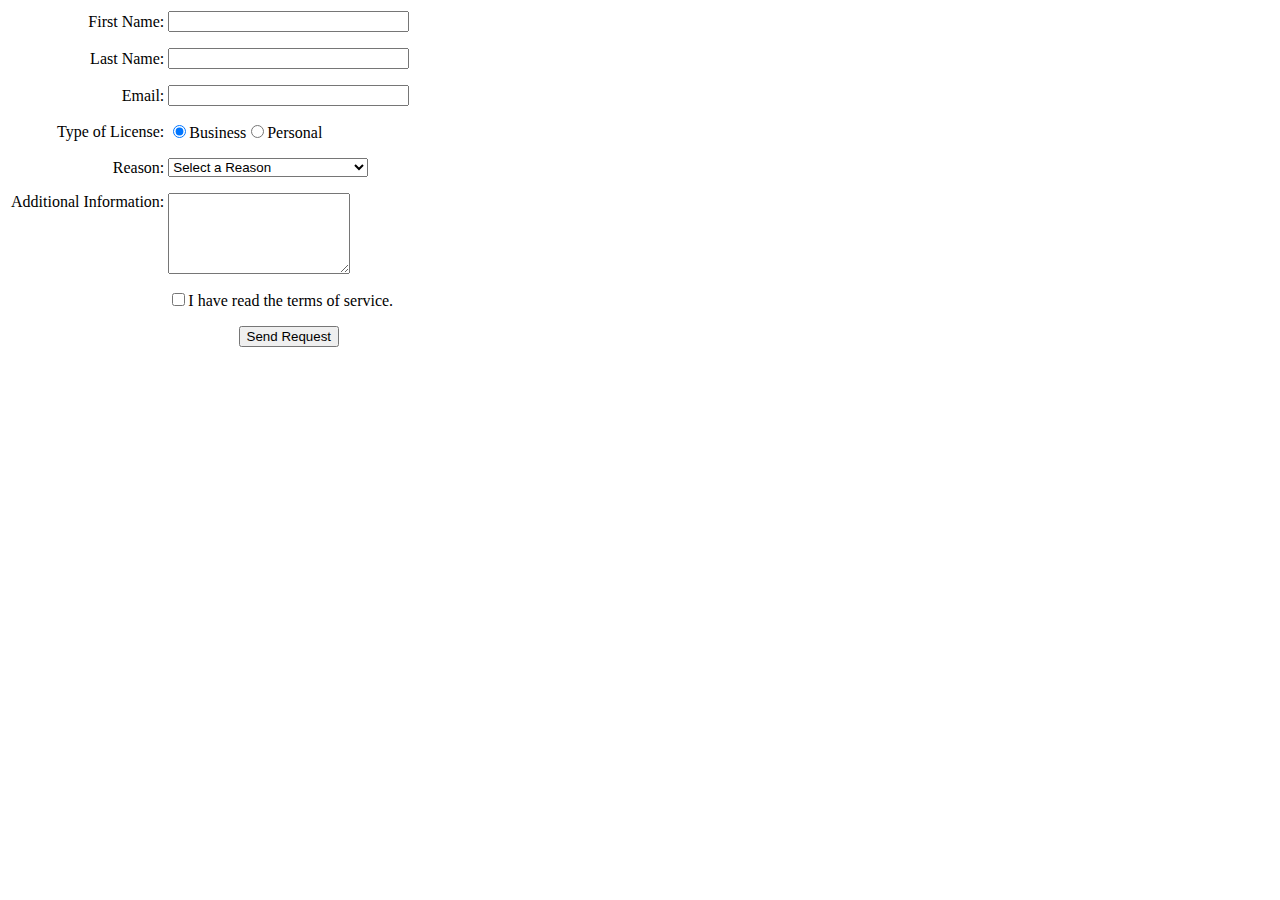
<file: Contact Us Form/contactUs.html>
<!DOCUMENT html>
<html>
<head>
    <title>Contact Us Form Lab</title>
</head>
<body>
    <form action="#" method="post">
        <table>
            <tbody>
                <tr>
                    <td style="text-align: right"><label id="FirstNameLabel" for "FirstName">First Name: </label></td>
                     <td><input id="FirstName" name="FirstName" type="text" size="27"/></td>
                </tr>
                <tr>
                    <td style="height: 10px"></td>
                    <td></td>
                </tr>
                <tr>
                    <td style="text-align: right"><label id="LastNameLabel" for "LastName">Last Name: </label></td>
                    <td><input id="LastName" name="LastName" type="text" size="27"/></td>
                </tr>
                <tr>
                    <td style="height: 10px"></td>
                    <td></td>  
                </tr>
                <tr>
                    <td style="text-align: right"><label id="EmailLabel" for "EmailAddress"></label>Email: </label></td>
                    <td><input id="EmailAddress" name="EmailAddress" type="text" size="27"/></td>
                </tr>
                <tr>
                    <td style="height: 10px"></td>
                    <td></td>  
                </tr>
                <tr>
                    <td style="text-align: right"><label id="LicenseType" for "LicenseType"></label>Type of License: </label></td>
                    <td><input id="LicenseType" name="LicenseType" type="radio" value="Business" checked/>Business<input id="LicenseType" name="LicenseType" type="radio" value="Personal"/>Personal</td>
                </tr>
                <tr>
                    <td style="height: 10px"></td>
                    <td></td>  
                </tr>
                <tr>
                    <td style="text-align: right"><label id="Reason" for "Reason"></label>Reason: </label></td>
                    <td><select id="Reason" name="Reason" style="width: 200px">
                        <option value="">Select a Reason</option>
                        <option value="Software">Software Support</option>
                        <option value="Hardware">Hardware Support</option>
                        <option value="Information">Information Request</option>
                    </select></td>
                <tr>
                    <td style="height: 10px"></td>
                    <td></td>  
                </tr>
                <tr>
                    <td style="text-align: right" valign="top"><label id="AdditionalInfoLabel" for "AdditionalInfo">Additional Information: </label></td>
                    <td><textarea id="AdditionalInfo" name="AdditionalInfo" rows="5" columns="22"></textarea></td>
                </tr>
                <tr>
                    <td style="height: 10px"></td>
                    <td></td>  
                </tr>
                    <td></td>
                    <td><input id="TermsOfService" name="TermsOfService" type="checkbox" value="yes"/>I have read the terms of service.</td>
                </tr>
                <tr>
                    <td style="height: 10px"></td>
                    <td></td>
                </tr>
                <tr>
                    <td></td>
                    <td style="text-align: center" ><input type="submit" value="Send Request"/></td>
                </tr>
                <tr>
                    <td style="height: 10px"></td>
                    <td></td>
                </tr>
            </tbody>
        </table>
    </form>
</body>
</html>
</file>
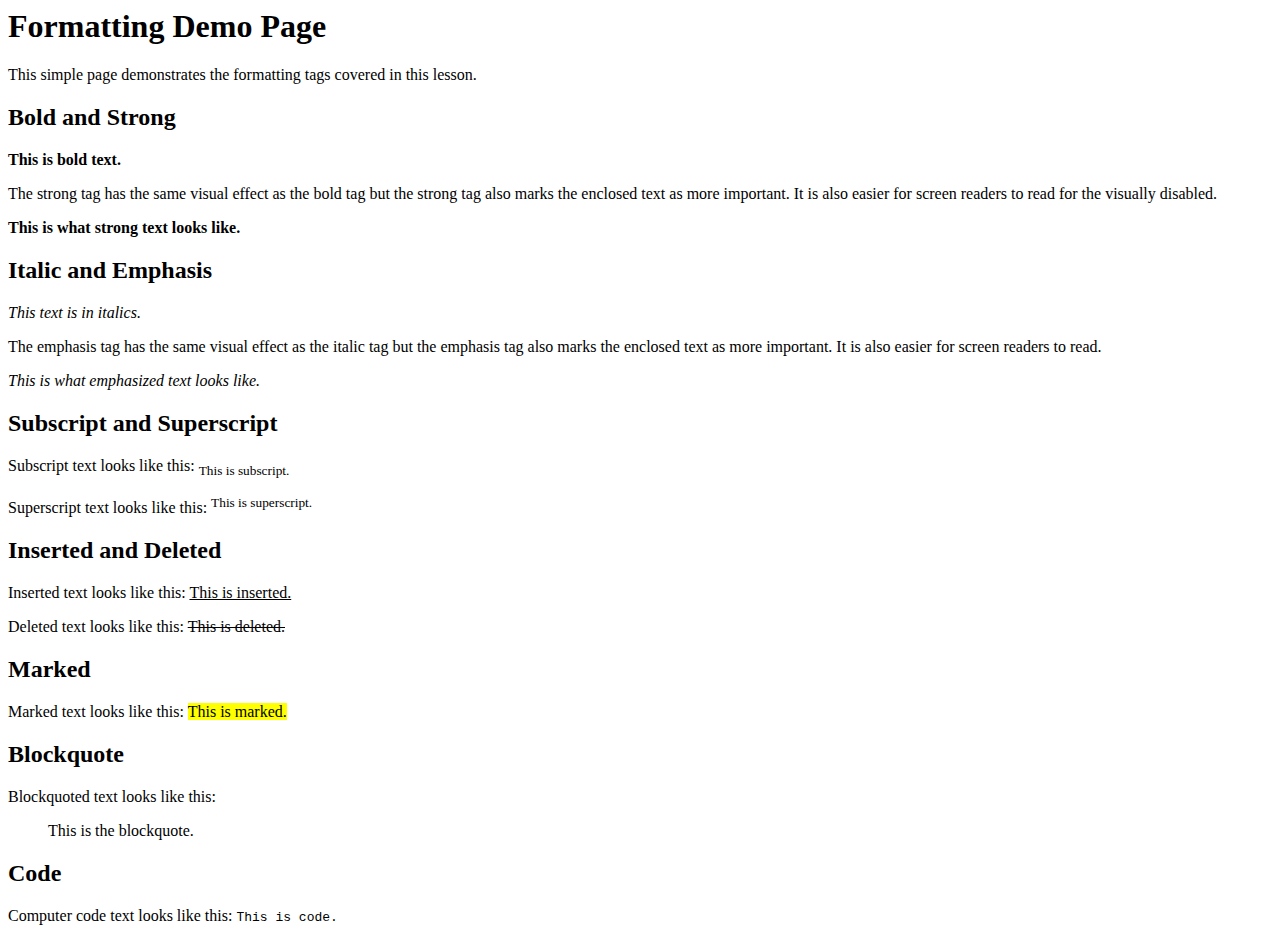
<file: Demo Page/formattingDemoPage.html>
<!DOCUMENT html>
<html>
<head>
    <title>Demo Page for Lab 6.2</title>
</head>
<body>
    <div>
        <h1>Formatting Demo Page</h1>
        <p>
            This simple page demonstrates the formatting tags covered in this lesson.
        </p>
    </div>
    <div>
        <h2>Bold and Strong</h2>
        <p>
            <b>This is bold text.</b>
        </p>
        <p>
            The strong tag has the same visual effect as the bold tag but the strong tag also marks the enclosed text as more important.  It is also easier for screen readers to read for the visually disabled.
        </p>
        <p>
            <strong>This is what strong text looks like.</strong>
        </p>
    </div>
    <div>
        <h2>Italic and Emphasis</h2>
        <p>
            <i>This text is in italics.</i>
        </p>
        <p>
            The emphasis tag has the same visual effect as the italic tag but the emphasis tag also marks the enclosed text as more important.  It is also easier for screen readers to read.  
        </p>
        <p>
            <em>This is what emphasized text looks like.</em>
        </p>
    </div>
    <div>
        <h2>Subscript and Superscript</h2>
        <p>
            Subscript text looks like this:  <sub>This is subscript.</sub>
        </p>
        <p>
            Superscript text looks like this:  <sup>This is superscript.</sup>
        </p>
    </div>
    <div>
        <h2>Inserted and Deleted</h2>
        <p>
            Inserted text looks like this:  <ins>This is inserted.</ins>
        </p>
        <p>
            Deleted text looks like this:  <del>This is deleted.</del>
        </p>
    </div>
    <div>
        <h2>Marked</h2>
        <p>
            Marked text looks like this:  <mark>This is marked.</mark>
        </p>
    </div>
    <div>
        <h2>Blockquote</h2>
        <p>
            Blockquoted text looks like this:
        </p>
        <p>
            <blockquote>
                This is the blockquote.
            </blockquote>
        </p>
    </div>
    <div>
        <h2>Code</h2>
        <p>
            Computer code text looks like this:  <code>This is code.</code>
        </p>
    </div>
</body>
</html>
</file>
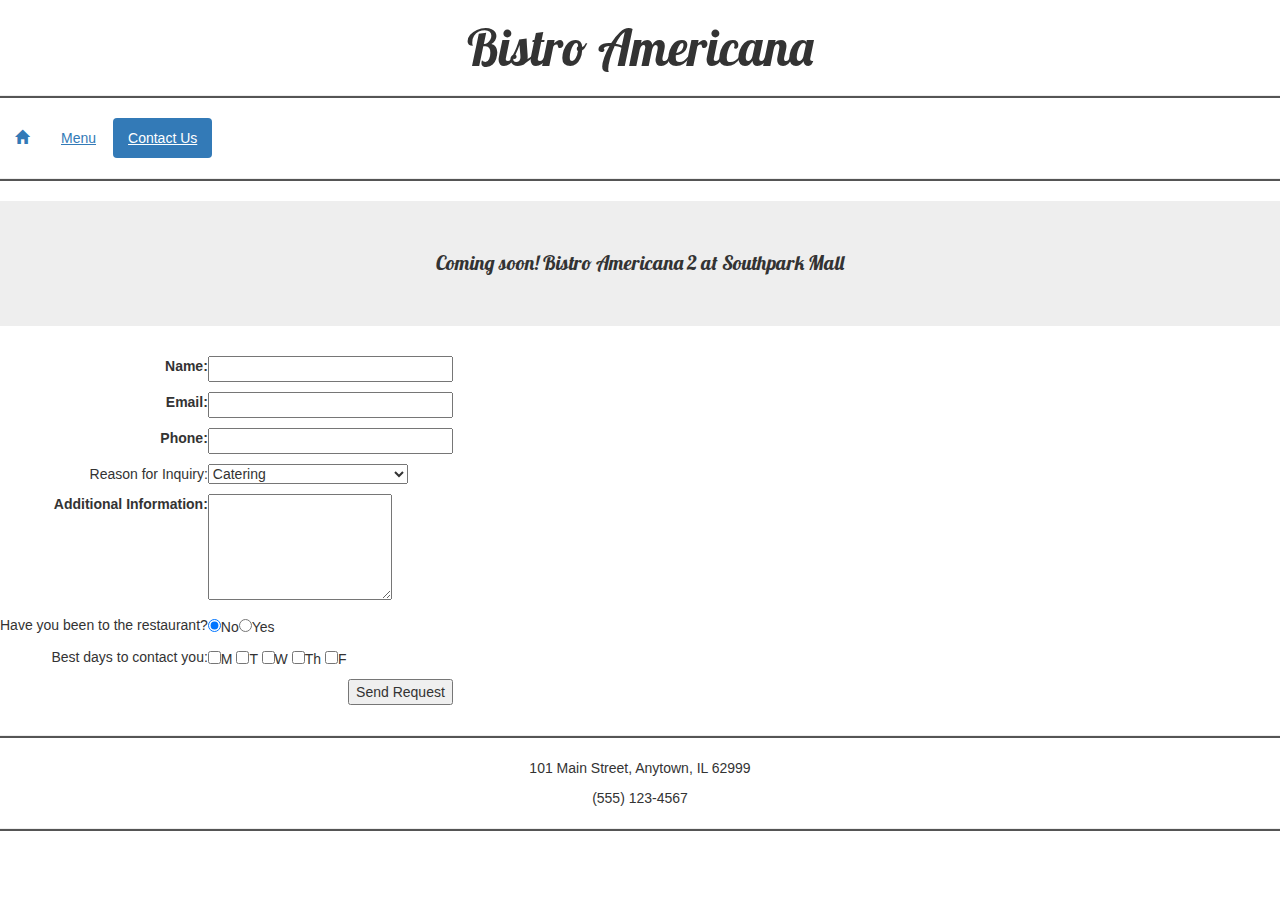
<file: Restaurant Site/ContactUs.html>
<!DOCTYPE html>
<html>
<head>
    <meta charset="utf-8">
    <meta http-equiv="X-UA-Compatible" content="IE=edge">
    <meta name="viewport" content="width=device-width, initial-scale=1">
    <title>Bistro Americana Home Page</title>
    <link href="restaurantStyles.css" rel="stylesheet" type="text/css"/>
    <link rel="stylesheet" href="https://fonts.googleapis.com/css?family=Lobster">
    <!-- Latest compiled and minified CSS -->
    <link rel="stylesheet" href="https://maxcdn.bootstrapcdn.com/bootstrap/3.3.7/css/bootstrap.min.css" integrity="sha384-BVYiiSIFeK1dGmJRAkycuHAHRg32OmUcww7on3RYdg4Va+PmSTsz/K68vbdEjh4u" crossorigin="anonymous">
    <style>
    #spacer {height: 10px;}
    #inputLabel {text-align: right; vertical-align: top;}
    .required {font-weight: bold}
    a           {
                    text-decoration: underline;  
                }
                a:link       {
                    text-decoration: underline;  
                } 
                a:visited    {
                    text-decoration: underline;  
                    color: green;
                } 
                a:hover      {
                    font-weight: bold;
                    text-decoration: underline;
                }  
                a:active     {
                    text-decoration: none;
                }
    hr {
        height: 2px; 
        background-color:#555; 
        margin-top: 20px;
        margin-bottom: 20px;
        width: 100%;
        }   
        .jumbotron    {
            font-family: 'Lobster', serif;
            font-size: 20px;
            text-align: center;
        }
    </style>
</head>
<body>
    <h1 class="header">Bistro Americana</h1>
    <hr/>
        <ul class="nav nav-pills">
            <li><a href="index.html"><span class="glyphicon glyphicon-home"></span></a></li> 
            <li><a href="Menu.html">Menu</a></li> 
            <li class="active"><a href="ContactUs.html">Contact Us</a></li>
        </ul> 
    <hr/>
    <p class="jumbotron">Coming soon!  Bistro Americana 2 at Southpark Mall</p>
    <form action="#" method="post">
        <table>
            <tbody>
                <tr>
                    <td id="inputLabel" class="required"><label id="NameLabel" for "Name">Name: </label></td>
                    <td><input id="Name" name="Name" type="text" size="27"/></td>
                </tr>
                <tr>
                    <td id="spacer"></td>
                    <td></td>
                </tr>
                <tr>
                    <td id="inputLabel" class="required"><label id="EmailLabel" for "EmailAddress"></label>Email: </label></td>
                    <td><input id="EmailAddress" name="EmailAddress" type="text" size="27"/></td>
                </tr>
                <tr>
                    <td id="spacer"></td>
                    <td></td>  
                </tr>
                <tr>
                    <td id="inputLabel" class="required"><label id="Phone" for "Phone"></label>Phone: </label></td>
                    <td><input id="Phone" name="Phone" type="text" size="27"/></td>
                </tr>
                <tr>
                    <td id="spacer"></td>
                    <td></td>  
                </tr> 
                <tr>
                    <td id="inputLabel"><label id="Reason" for "Reason"></label>Reason for Inquiry: </label></td>
                    <td><select id="Reason" name="Reason" style="width: 200px">
                        <option value="Catering">Catering</option>
                        <option value="Party">Private Party</option>
                        <option value="Feedback">Feedback</option>
                        <option value="Other">Other</option>
                    </select>
                    </td>
                </tr>
                <tr>
                    <td id="spacer"></td>
                    <td></td>  
                </tr>
                <tr>
                    <td id="inputLabel"><label id="AdditionalInfoLabel" for "AdditionalInfo">Additional Information: </label></td>
                    <td><textarea id="AdditionalInfo" name="AdditionalInfo" rows="5" columns="22"></textarea></td>
                </tr>
                <tr>
                    <td id="spacer"></td>
                    <td></td>  
                </tr>      
                <tr>
                    <td id="inputLabel"><label id="PriorVisit" for "PriorVisit"></label>Have you been to the restaurant?  </label></td>
                    <td><input id="PriorVisit" name="PriorVisit" type="radio" value="No" checked/>No<input id="PriorVisit" name="PriorVisit" type="radio" value="Yes"/>Yes</td>
                </tr>
                <tr>
                    <td id="spacer"></td>
                    <td></td>  
                </tr>
                <tr>
                    <td id="inputLabel"><label id="ContactDays" for "ContactDays"></label>Best days to contact you: </label></td>
                    <td>
                        <input id="ContactDays" name="ContactDays" type="checkbox" value="Monday"/>M
                        <input id="ContactDays" name="ContactDays" type="checkbox" value="Tuesday"/>T
                        <input id="ContactDays" name="ContactDays" type="checkbox" value="Wednesday"/>W
                        <input id="ContactDays" name="ContactDays" type="checkbox" value="Thursday"/>Th
                        <input id="ContactDays" name="ContactDays" type="checkbox" value="Friday"/>F
                    </td>
                </tr>
                <tr>
                    <td id="spacer"></td>
                    <td></td>
                </tr>
                <tr>
                    <td></td>
                    <td id="inputLabel"><input type="submit" value="Send Request"/></td>
                </tr>
                <tr>
                    <td id="spacer"></td>
                    <td></td>
                </tr>
            </tbody>
        </table>
    </form>
    <div class="footer">
        <hr/>
        <p>101 Main Street, Anytown, IL  62999</p>
        <p>(555) 123-4567</p>
        <hr/>
    </div>
</body>
</html>
</file>
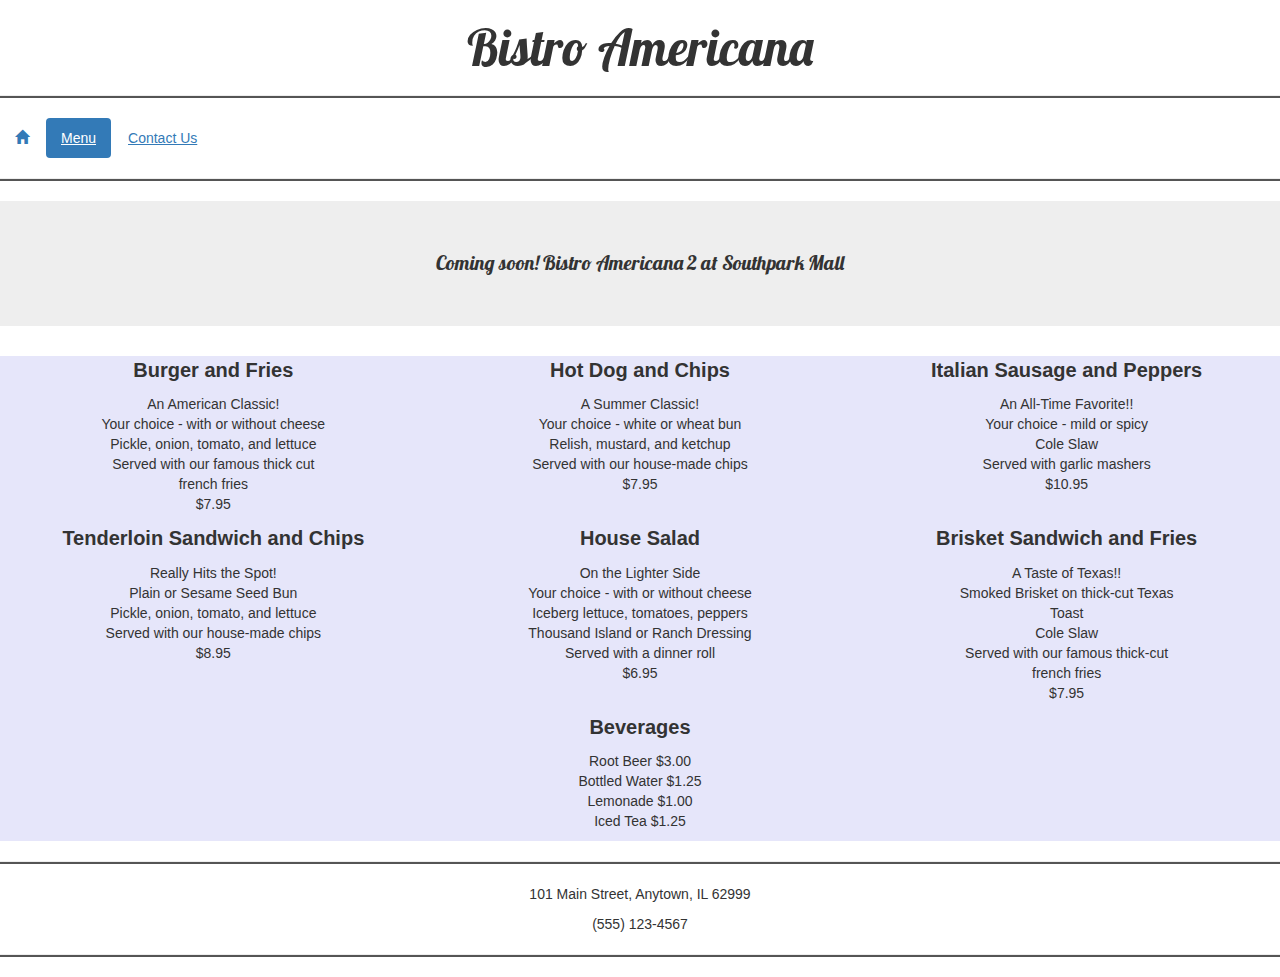
<file: Restaurant Site/Menu.html>
<!DOCTYPE html>
<html>
<head>
    <meta charset="utf-8">
    <meta http-equiv="X-UA-Compatible" content="IE=edge">
    <meta name="viewport" content="width=device-width, initial-scale=1">  
    <title>Bistro Americana Home Page</title>
    <link href="restaurantStyles.css" rel="stylesheet" type="text/css"/>
    <link rel="stylesheet" href="https://fonts.googleapis.com/css?family=Lobster">
    <!-- Latest compiled and minified CSS -->
    <link rel="stylesheet" href="https://maxcdn.bootstrapcdn.com/bootstrap/3.3.7/css/bootstrap.min.css" integrity="sha384-BVYiiSIFeK1dGmJRAkycuHAHRg32OmUcww7on3RYdg4Va+PmSTsz/K68vbdEjh4u" crossorigin="anonymous">
    <style>
        .container-fluid {
            background-color: lavender;
        }
        a                   {
                    text-decoration: underline;  
                }
                a:link       {
                    text-decoration: underline;  
                } 
                a:visited    {
                    text-decoration: underline;  
                    color: green;
                } 
                a:hover      {
                    font-weight: bold;
                    text-decoration: underline;
                }  
                a:active     {
                    text-decoration: none;
                } 
        hr {
            height: 2px; 
            background-color:#555; 
            margin-top: 20px;
            margin-bottom: 20px;
            width: 100%;
        } 
        .jumbotron    {
            font-family: 'Lobster', serif;
            font-size: 20px;
            text-align: center;
        }       
    </style>
</head>
<body>
    <h1 class="header">Bistro Americana</h1>
    <hr/>
        <ul class="nav nav-pills">
            <li><a href="index.html"><span class="glyphicon glyphicon-home"></a></li> 
            <li class="active"><a href="Menu.html">Menu</a></li> 
            <li><a href="ContactUs.html">Contact Us</a></li>
        </ul> 
    <hr/>
    <p class="jumbotron">Coming soon!  Bistro Americana 2 at Southpark Mall</p>
    <div class="container-fluid">
        <div class="row">
        <div class="col-sm-4">
            <p style="font-size:20px; text-align:center; font-weight:bold;">Burger and Fries</p>
            <p style="text-align:center;">
                    An American Classic!<br/>
                    Your choice - with or without cheese<br/>
                    Pickle, onion, tomato, and lettuce<br>
                    Served with our famous thick cut<br/>
                    french fries<br/>
                    $7.95</p>
        </div>
        <div class="col-sm-4">
            <p style="font-size:20px; text-align:center; font-weight:bold;">Hot Dog and Chips</p>
            <p style="text-align:center;">
                    A Summer Classic!<br/>
                    Your choice - white or wheat bun<br/>
                    Relish, mustard, and ketchup<br>
                    Served with our house-made chips<br/>
                    $7.95</p> 
        </div>
        <div class="col-sm-4">
            <p style="font-size:20px; text-align:center; font-weight:bold;">Italian Sausage and Peppers</p>
            <p style="text-align:center">
                    An All-Time Favorite!!<br/>
                    Your choice - mild or spicy<br/>
                    Cole Slaw<br>
                    Served with garlic mashers<br/>
                    $10.95</p>
        </div>
    </div>
    <div class="row">
        <div class="col-sm-4">
            <p style="font-size:20px; text-align:center; font-weight:bold;">Tenderloin Sandwich and Chips</p>
            <p style="text-align:center;">
                    Really Hits the Spot!<br/>
                    Plain or Sesame Seed Bun<br/>
                    Pickle, onion, tomato, and lettuce<br>
                    Served with our house-made chips<br/>
                    $8.95
            </p>
        </div>
        <div class="col-sm-4">
            <p style="font-size:20px; text-align:center; font-weight:bold;">House Salad</p>
            <p style="text-align:center;">
                    On the Lighter Side<br/>
                    Your choice - with or without cheese<br/>
                    Iceberg lettuce, tomatoes, peppers<br>
                    Thousand Island or Ranch Dressing<br/>
                    Served with a dinner roll<br/>
                    $6.95
            </p>
        </div>
        <div class="col-sm-4">
            <p style="font-size:20px; text-align:center; font-weight:bold;">Brisket Sandwich and Fries</p>
            <p style="text-align:center">
                    A Taste of Texas!!<br/>
                    Smoked Brisket on thick-cut Texas<br/>
                    Toast<br>
                    Cole Slaw<br/>
                    Served with our famous thick-cut<br/>
                    french fries<br/>
                    $7.95
                </p>
        </div>
    </div>
    <div class="row">
        <div class="col-sm-4">
            <p style="font-size:20px; text-align:center; font-weight:bold;"></p>
        </div>
        <div class="col-sm-4">
            <p style="font-size:20px; text-align:center; font-weight:bold;">Beverages</p>
            <p style="text-align:center;">
                    Root Beer       $3.00<br/>
                    Bottled Water   $1.25<br/>
                    Lemonade        $1.00<br/>
                    Iced Tea        $1.25<br/>
            </p>
        </div>
        <div class="col-sm-4">
            <p style="font-size:20px; text-align:center; font-weight:bold;"></p>
        </div>
    </div>
</div>
<div class="footer">
    <hr/>
    <p>101 Main Street, Anytown, IL  62999</p>
    <p>(555) 123-4567</p>
    <hr/>
</div>
</body>
</html>
</file>
<file: Restaurant Site/restaurantStyles.css>
.header{text-align:center;
    font-family: 'Lobster', serif;
    font-size: 50px;}
.footer{text-align:center;}
</file>
